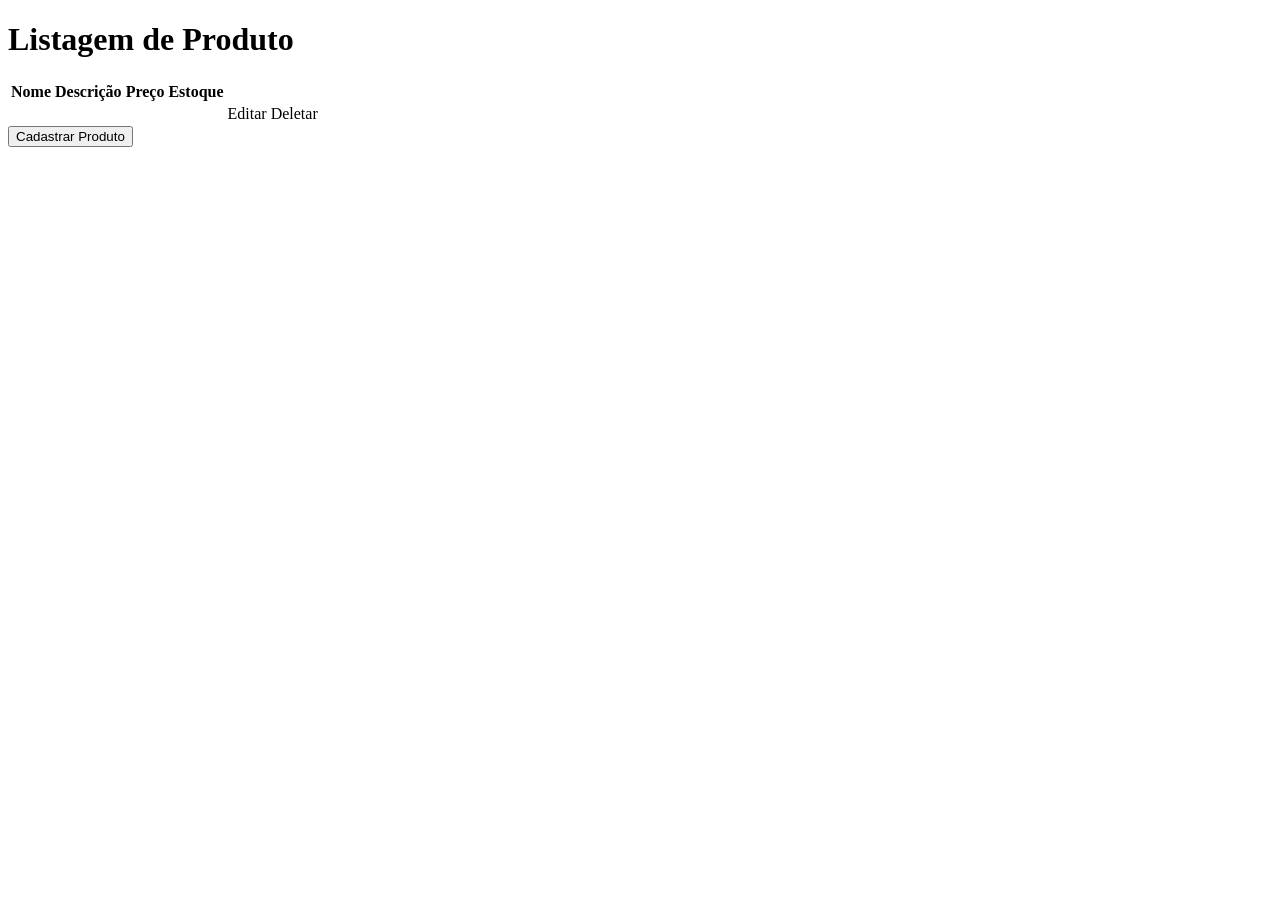
<file: src/main/resources/templates/product/index.html>
<!DOCTYPE html>
<html lang="en" xmlns:th="http://www.thymeleaf.org">
  <th:block
    th:replace="~{/../fragments/head :: head('Listar Produto')}"
  ></th:block>
  <body>
    <th:block th:replace="~{/../fragments/head :: header}"></th:block>
    <div class="container">
      <h1>Listagem de Produto</h1>
      <table class="table table-striped">
        <thead>
          <tr>
            <th scope="col">Nome</th>
            <th scope="col">Descrição</th>
            <th scope="col">Preço</th>
            <th scope="col">Estoque</th>
          </tr>
        </thead>
        <tbody>
          <tr th:each="product : ${productsList}">
            <td scope="row" th:text="${product.name}"></td>
            <td scope="row" th:text="${product.description}"></td>
            <td scope="row" th:text="${product.price}"></td>
            <td scope="row" th:text="${product.stock}"></td>
            <td>
              <a th:href="@{/product/edit/{id}(id=${product.id})}">Editar</a>
            </td>
            <td>
              <a th:href="@{/product/delete/{id}(id=${product.id})}">Deletar</a>
            </td>
          </tr>
        </tbody>
      </table>
      <div class="row">
        <a th:href="@{/product/create}">
          <button sec:authorize="hasAuthority('Admin')" class="btn btn-primary">Cadastrar Produto</button>
        </a>
      </div>
    </div>
	<th:block th:replace="~{/../fragments/footer :: footer}"></th:block>
  </body>
</html>
</file>
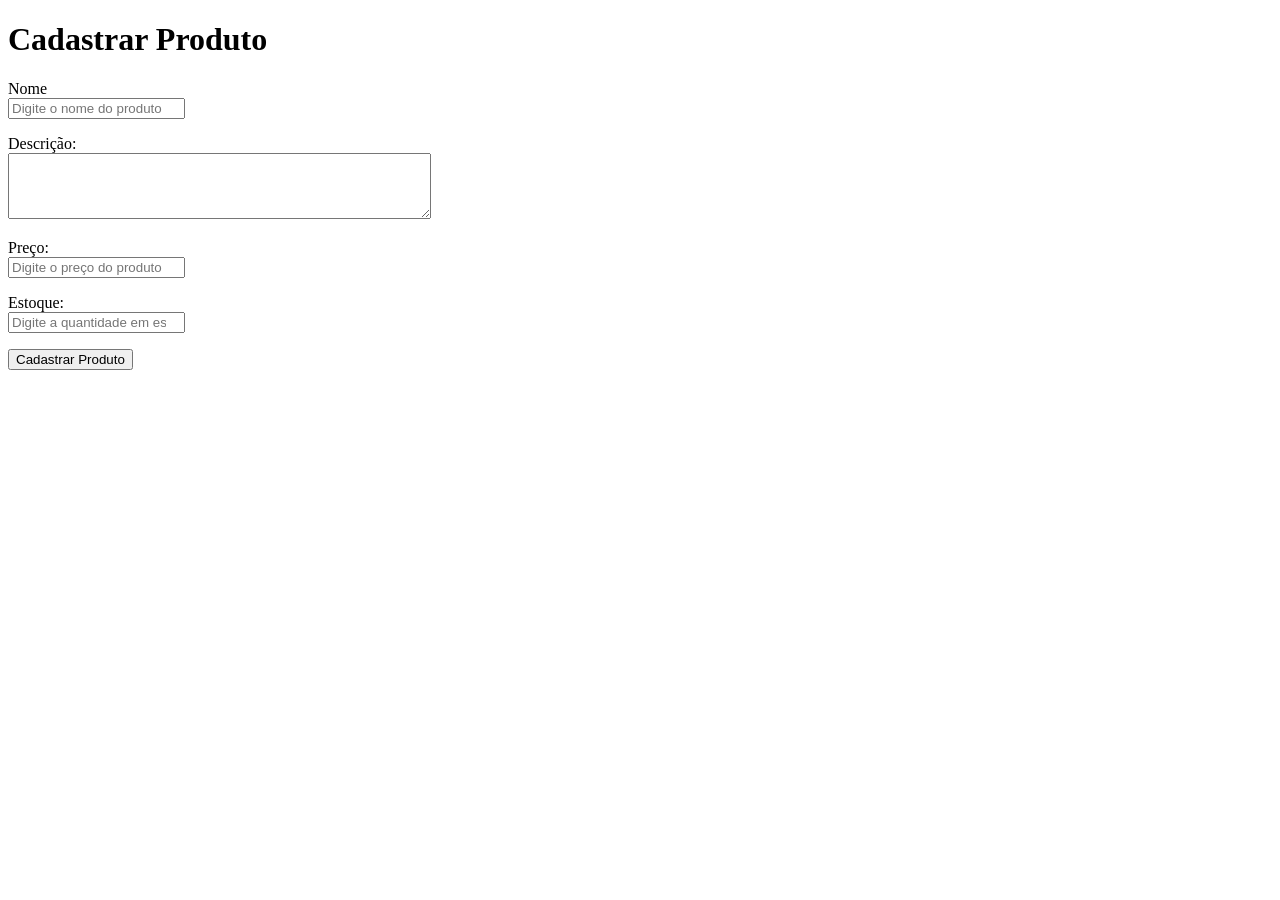
<file: src/main/resources/templates/product/create.html>
<!DOCTYPE html>
<html lang="en" xmlns:th="http://www.thymeleaf.org">
    <th:block th:replace="~{/../fragments/head :: head('Cadastrar Produto')}"></th:block>
    <body>
        <th:block th:replace="~{/../fragments/head :: header}"></th:block>
        <div class="container">
            <h1>Cadastrar Produto</h1>
            <form action="#" th:action="@{/product/save}" th:object="${product}" method="POST">
                <div class="form-group row">
                    <label for="name" class="col-sm-2 col-form-label">Nome</label>
                    <div class="col-sm-10">
                        <input type="text" th:field="*{name}" class="form-control" id="name" name="name" placeholder="Digite o nome do produto">
                        <p th:if="${#fields.hasErrors('name')}" th:errorclass="text-danger" th:errors="*{name}" />
                    </div>
                </div>
                <div class="form-group row">
                    <label class="col-sm-2 col-form-label" for="description">Descrição:</label>
                    <div class="col-sm-10">
                        <textarea id="description" th:field="*{description}" class="form-control" name="description" rows="4" cols="50"></textarea>
                        <p th:if="${#fields.hasErrors('description')}" th:errorclass="text-danger" th:errors="*{description}" />
                    </div>
                </div>
                <div class="form-group row">
                    <label class="col-sm-2 col-form-label" for="price">Preço:</label>
                    <div class="col-sm-10">
                        <input type="number" th:field="*{price}" class="form-control" id="price" name="price" step="0.01"
                            placeholder="Digite o preço do produto" >
                        <p th:if="${#fields.hasErrors('price')}" th:errorclass="text-danger" th:errors="*{price}" />
                    </div>
                </div>
                <div class="form-group row">
                    <label class="col-sm-2 col-form-label" for="stock">Estoque:</label>
                    <div class="col-sm-10">
                        <input type="number" th:field="*{stock}" class="form-control" id="stock" name="stock"
                            placeholder="Digite a quantidade em estoque">
                        <p th:if="${#fields.hasErrors('stock')}" th:errorclass="text-danger" th:errors="*{stock}" />
                    </div>
                </div>
                <button type="submit" class="btn btn-primary"> Cadastrar Produto</button>
            </form>
        </div>
        <th:block th:replace="~{/../fragments/footer :: footer}"></th:block>
    </body>
</html>
</file>
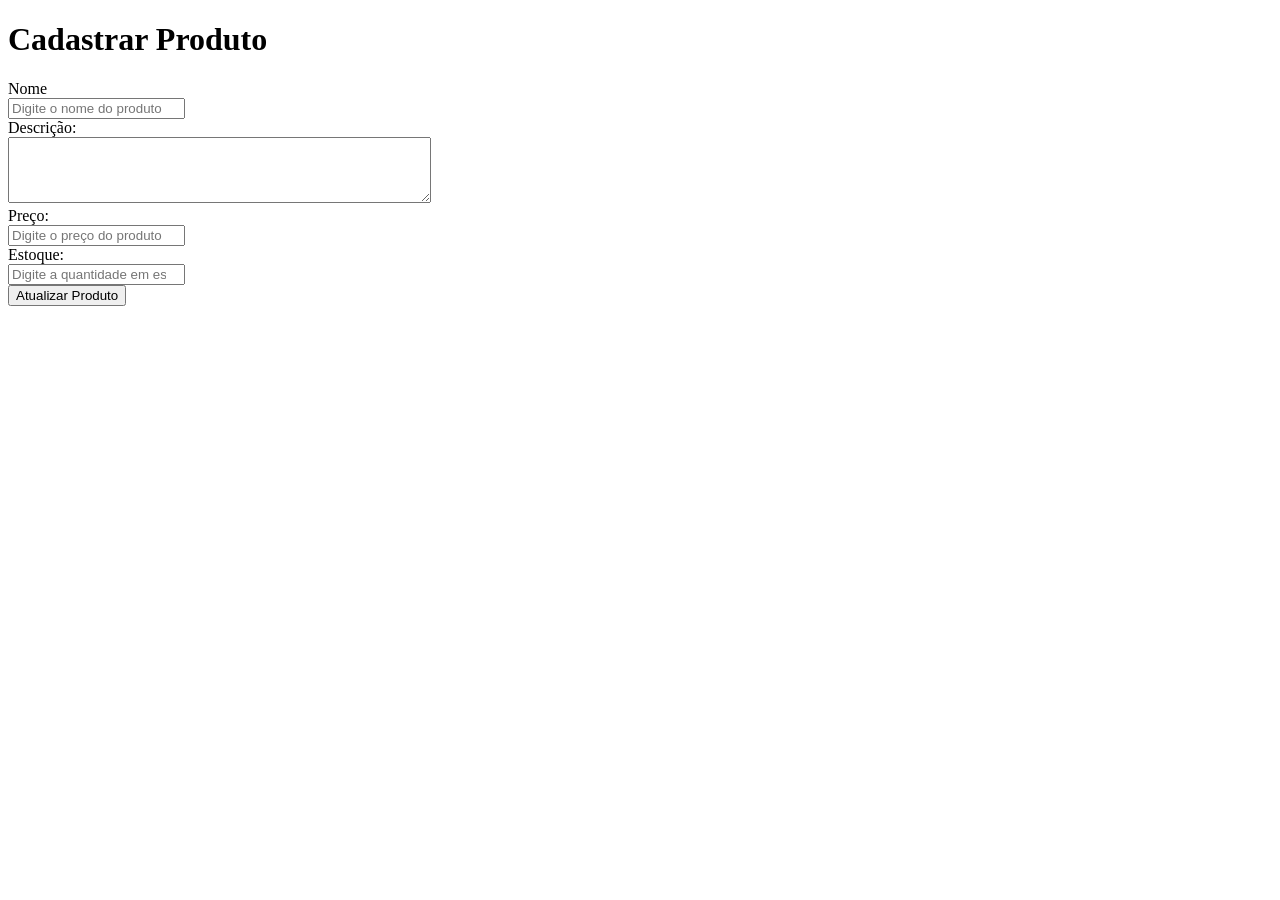
<file: src/main/resources/templates/product/edit.html>
<!DOCTYPE html>
<html lang="en" xmlns:th="http://www.thymeleaf.org">
    <th:block th:replace="~{/../fragments/head :: head('Editar Produto')}"></th:block>
    <body>
        <th:block th:replace="~{/../fragments/head :: header}"></th:block>
        <div class="container">
            <h1>Cadastrar Produto</h1>
            <form action="#" th:action="@{/product/save}" th:object="${product}" method="POST">

                <!-- Campo necessário para que o save saiba que não estamos criando, mas editando um produto -->
                <input type="hidden" th:field="*{id}" />

                <div class="form-group row">
                    <label for="name" class="col-sm-2 col-form-label">Nome</label>
                    <div class="col-sm-10">
                        <input type="text" th:field="*{name}" class="form-control" id="name" name="name" placeholder="Digite o nome do produto">
                    </div>
                </div>
                <div class="form-group row">
                    <label class="col-sm-2 col-form-label" for="description">Descrição:</label>
                    <div class="col-sm-10">
                        <textarea id="description" th:field="*{description}" class="form-control" name="description" rows="4" cols="50"></textarea>
                    </div>
                </div>
                <div class="form-group row">
                    <label class="col-sm-2 col-form-label" for="price">Preço:</label>
                    <div class="col-sm-10">
                        <input type="number" th:field="*{price}" class="form-control" id="price" name="price" step="0.01"
                            placeholder="Digite o preço do produto" >
                    </div>
                </div>
                <div class="form-group row">
                    <label class="col-sm-2 col-form-label" for="stock">Estoque:</label>
                    <div class="col-sm-10">
                        <input type="number" th:field="*{stock}" class="form-control" id="stock" name="stock"
                            placeholder="Digite a quantidade em estoque">
                    </div>
                </div>
                <button type="submit" class="btn btn-primary">Atualizar Produto</button>
            </form>
        </div>
        <th:block th:replace="~{/../fragments/footer :: footer}"></th:block>
    </body>
</html>
</file>
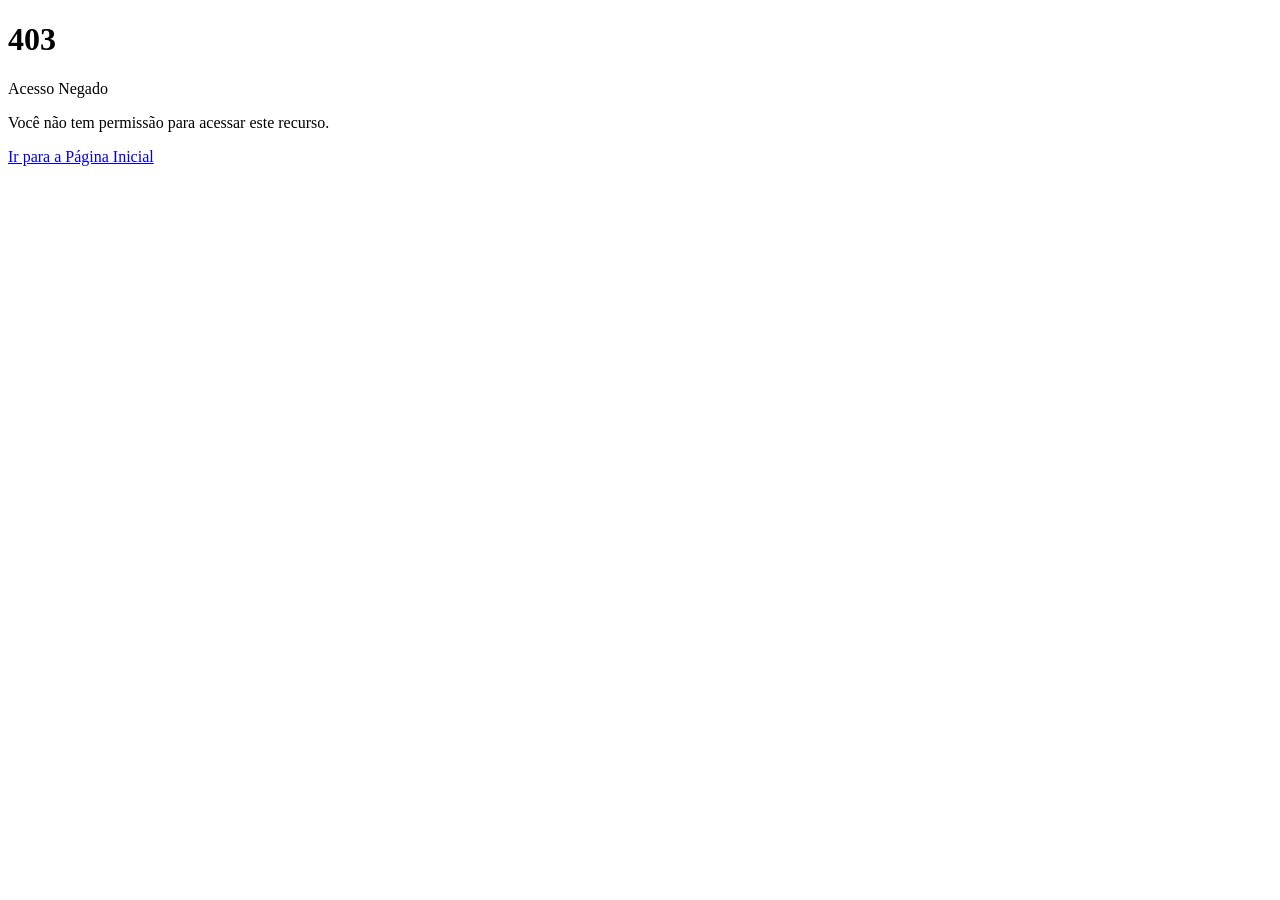
<file: src/main/resources/templates/user/accessDeniedPage.html>
<!DOCTYPE html>
<html lang="en" xmlns:th="http://www.thymeleaf.org">
    <th:block th:replace="~{/../fragments/head :: head('Acesso negado')}"></th:block>
<body>
	<th:block th:replace="~{/../fragments/head :: header}"></th:block>
	<div class="text-center">
		<h1 class="display-1 text-danger">403</h1>
		<p class="lead">Acesso Negado</p>
		<p class="mb-4">Você não tem permissão para acessar este recurso.</p>
		<div class="d-flex justify-content-center">
			<a href="/" class="btn btn-primary mr-2">Ir para a Página Inicial</a>
		</div>
	</div>
</body>
</html>
</file>
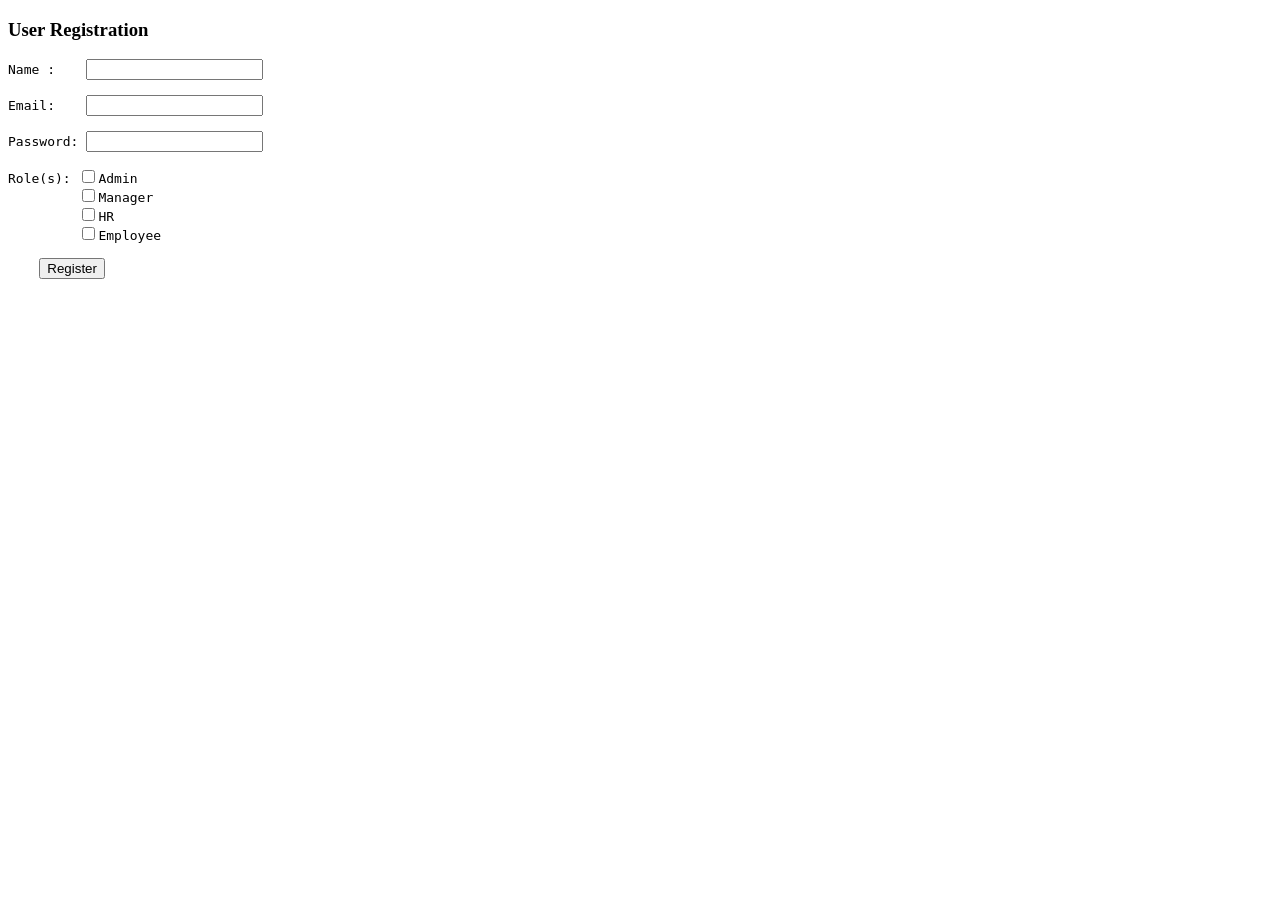
<file: src/main/resources/templates/user/registerUser.html>
<!DOCTYPE html>
<html xmlns:th="http://www.thymeleaf.org">
<head>
<meta charset="ISO-8859-1">
<title>User Registration</title>
</head>
<body>
<h3>User Registration</h3>
<form action="saveUser" method="post">
<pre>
Name :    <input type="text" name="name"/>

Email:    <input type="text" name="email"/>

Password: <input type="password" name="password"/>

Role(s): <input type="checkbox" name="roles" value="Admin"/>Admin
         <input type="checkbox" name="roles" value="Manager"/>Manager
 	 <input type="checkbox" name="roles" value="HR"/>HR
	 <input type="checkbox" name="roles" value="Employee"/>Employee
<input type="hidden" th:name="${_csrf.parameterName}" th:value="${_csrf.token}"/>
    <input type="submit" value="Register"/>

</pre>
</form>
<div th:text="${msg}"></div>
</body>
</html>
</file>
